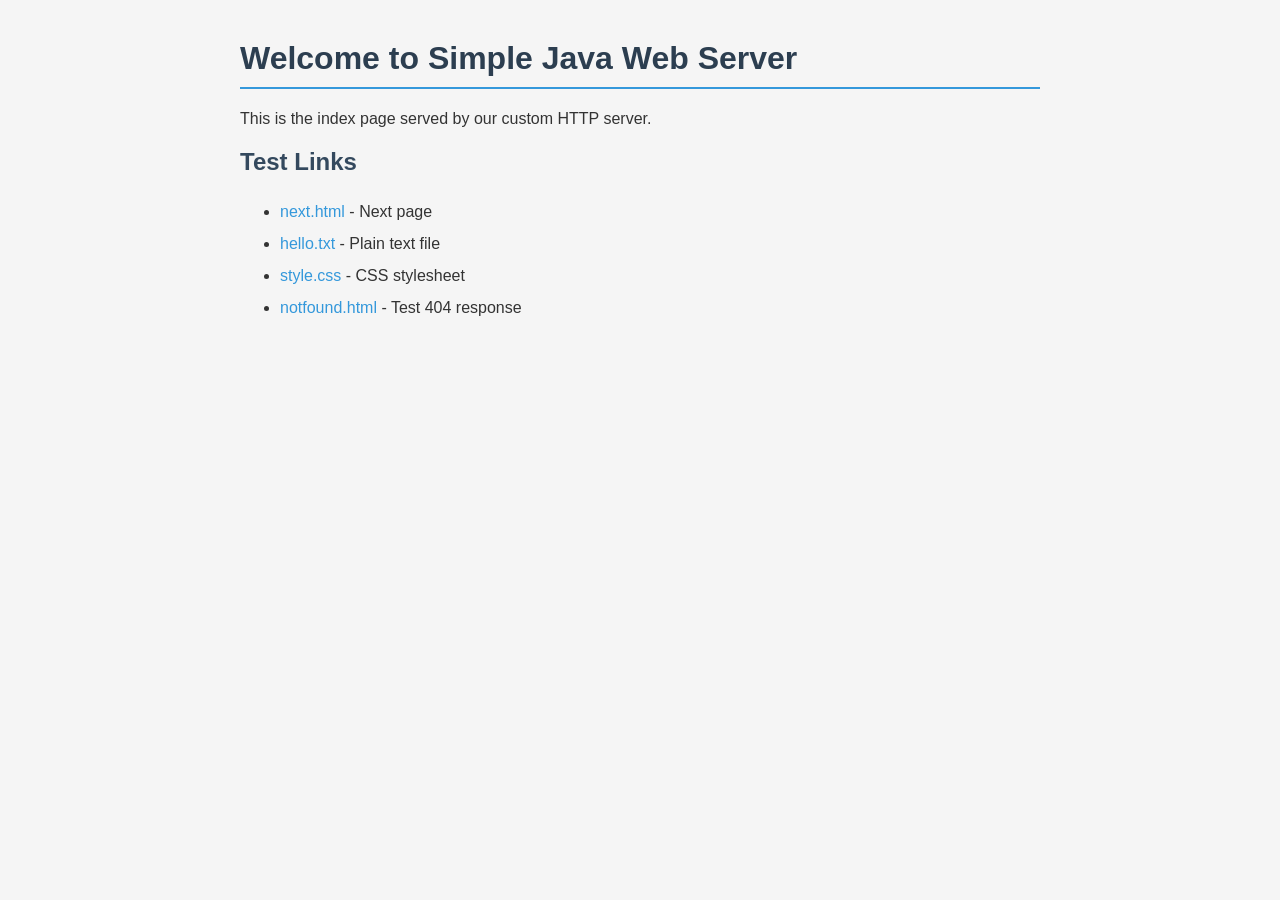
<file: lab1/webroot/index.html>
<!DOCTYPE html>
<html lang="zh-CN">
<head>
    <meta charset="UTF-8">
    <title>Welcome - Simple Web Server</title>
    <link rel="stylesheet" href="style.css">
</head>
<body>
    <h1>Welcome to Simple Java Web Server</h1>
    <p>This is the index page served by our custom HTTP server.</p>
    <h2>Test Links</h2>
    <ul>
        <li><a href="next.html">next.html</a> - Next page</li>
        <li><a href="hello.txt">hello.txt</a> - Plain text file</li>
        <li><a href="style.css">style.css</a> - CSS stylesheet</li>
        <li><a href="notfound.html">notfound.html</a> - Test 404 response</li>
    </ul>
</body>
</html>
</file>
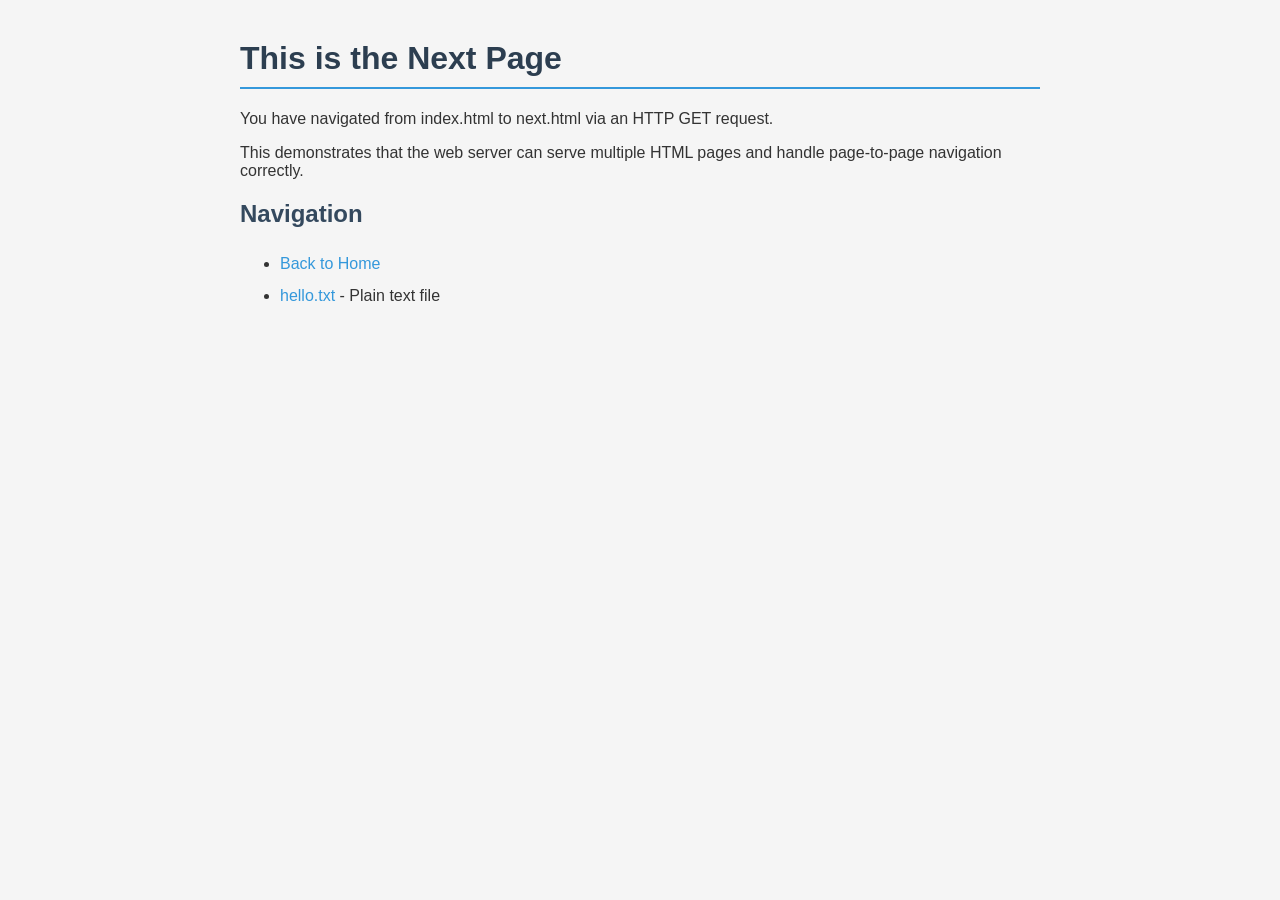
<file: lab1/webroot/next.html>
<!DOCTYPE html>
<html lang="zh-CN">
<head>
    <meta charset="UTF-8">
    <title>Next Page - Simple Web Server</title>
    <link rel="stylesheet" href="style.css">
</head>
<body>
    <h1>This is the Next Page</h1>
    <p>You have navigated from index.html to next.html via an HTTP GET request.</p>
    <p>This demonstrates that the web server can serve multiple HTML pages and handle page-to-page navigation correctly.</p>
    <h2>Navigation</h2>
    <ul>
        <li><a href="index.html">Back to Home</a></li>
        <li><a href="hello.txt">hello.txt</a> - Plain text file</li>
    </ul>
</body>
</html>
</file>
<file: lab1/webroot/style.css>
body {
    font-family: Arial, sans-serif;
    max-width: 800px;
    margin: 40px auto;
    padding: 0 20px;
    background-color: #f5f5f5;
    color: #333;
}

h1 {
    color: #2c3e50;
    border-bottom: 2px solid #3498db;
    padding-bottom: 10px;
}

h2 {
    color: #34495e;
}

a {
    color: #3498db;
    text-decoration: none;
}

a:hover {
    text-decoration: underline;
}

ul {
    line-height: 2;
}
</file>
